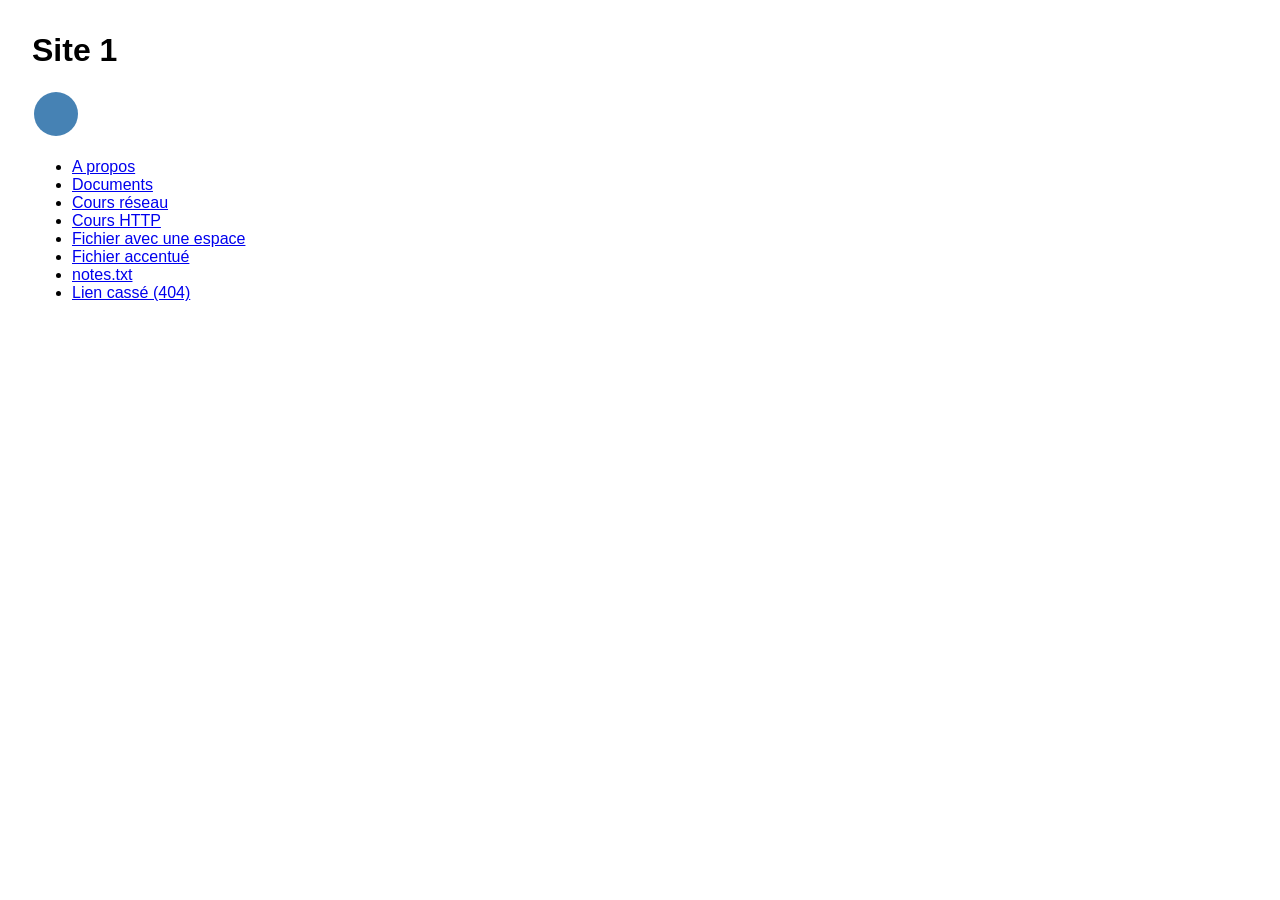
<file: www/site1/index.html>
<!DOCTYPE html>
<html>
<head>
<meta charset="utf-8">
<title>Site 1</title>
<link rel="stylesheet" href="css/style.css">
</head>
<body>
<h1>Site 1</h1>
<img src="images/logo.svg" alt="logo">
<ul>
<li><a href="apropos.html">A propos</a></li>
<li><a href="docs/">Documents</a></li>
<li><a href="docs/cours/reseau.html">Cours réseau</a></li>
<li><a href="docs/cours/http.html">Cours HTTP</a></li>
<li><a href="docs/mon%20fichier.html">Fichier avec une espace</a></li>
<li><a href="docs/été.html">Fichier accentué</a></li>
<li><a href="docs/notes.txt">notes.txt</a></li>
<li><a href="inexistante.html">Lien cassé (404)</a></li>
</ul>
</body>
</html>
</file>
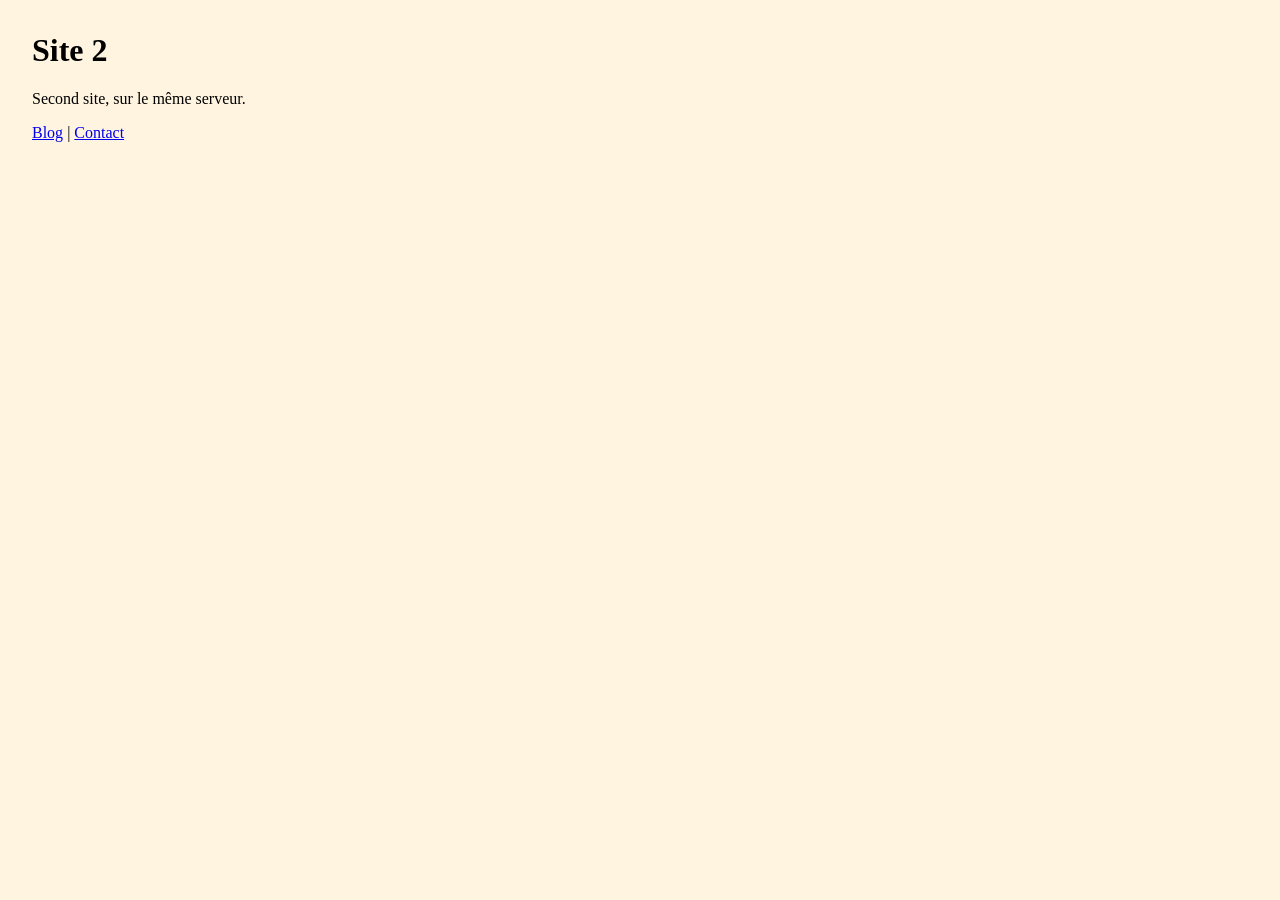
<file: www/site2/index.html>
<!DOCTYPE html>
<html>
<head>
<meta charset="utf-8">
<title>Site 2</title>
<link rel="stylesheet" href="style.css">
</head>
<body>
<h1>Site 2</h1>
<p>Second site, sur le même serveur.</p>
<p><a href="blog/">Blog</a> | <a href="contact.html">Contact</a></p>
</body>
</html>
</file>
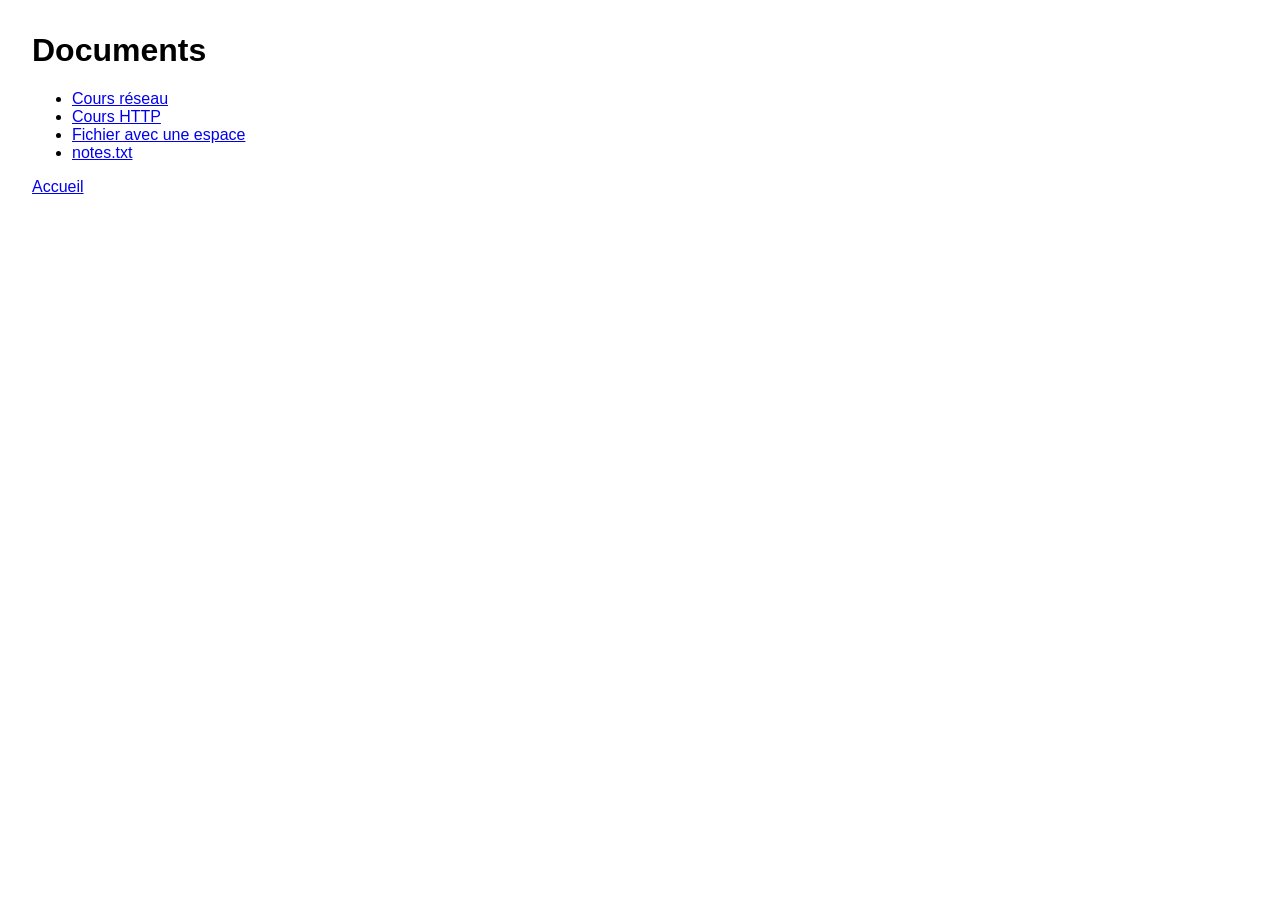
<file: www/site1/docs/index.html>
<!DOCTYPE html>
<html>
<head>
<meta charset="utf-8">
<title>Documents</title>
<link rel="stylesheet" href="../css/style.css">
</head>
<body>
<h1>Documents</h1>
<ul>
<li><a href="cours/reseau.html">Cours réseau</a></li>
<li><a href="cours/http.html">Cours HTTP</a></li>
<li><a href="mon%20fichier.html">Fichier avec une espace</a></li>
<li><a href="notes.txt">notes.txt</a></li>
</ul>
<p><a href="../index.html">Accueil</a></p>
</body>
</html>
</file>
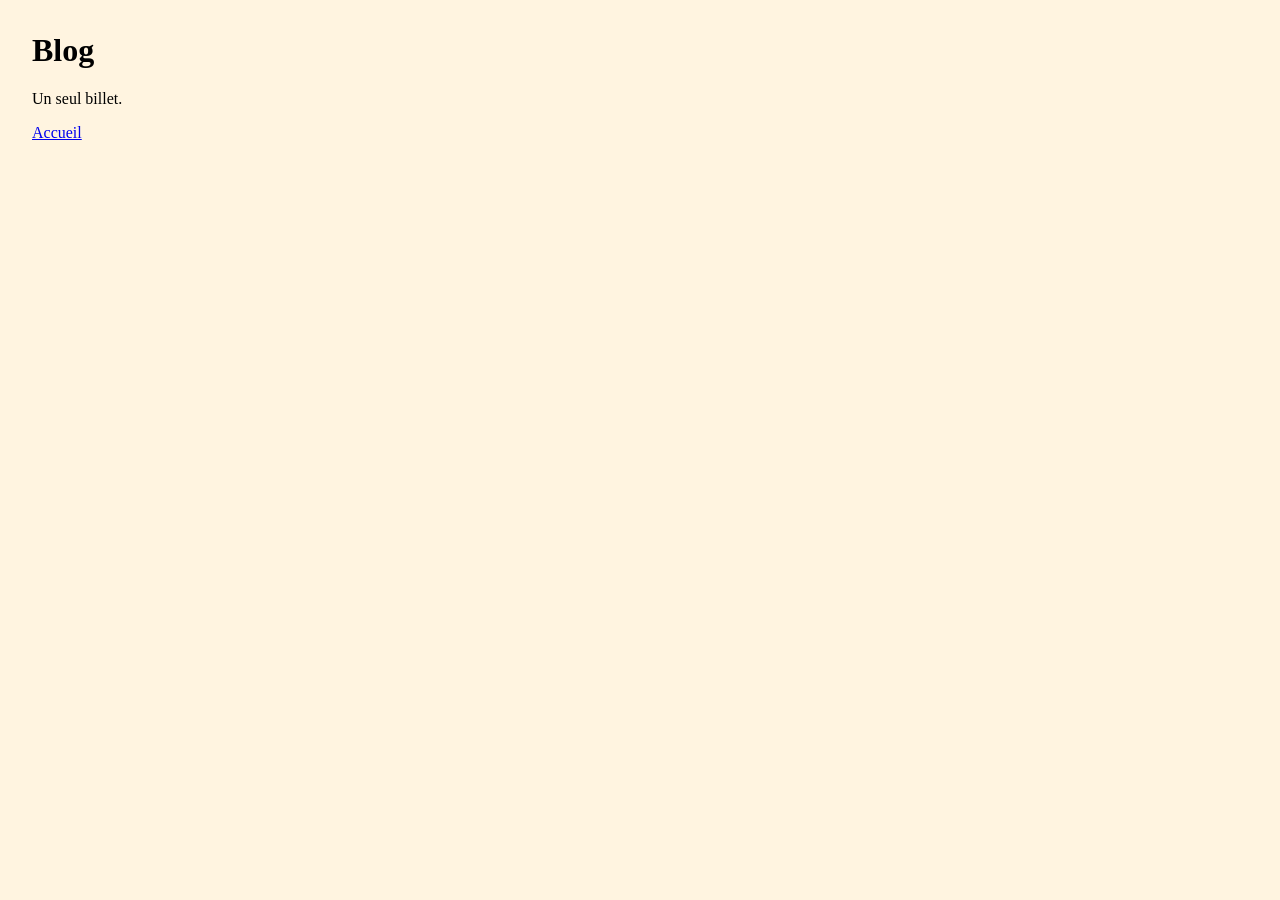
<file: www/site2/blog/index.html>
<!DOCTYPE html>
<html>
<head>
<meta charset="utf-8">
<title>Blog</title>
<link rel="stylesheet" href="../style.css">
</head>
<body>
<h1>Blog</h1>
<p>Un seul billet.</p>
<p><a href="../index.html">Accueil</a></p>
</body>
</html>
</file>
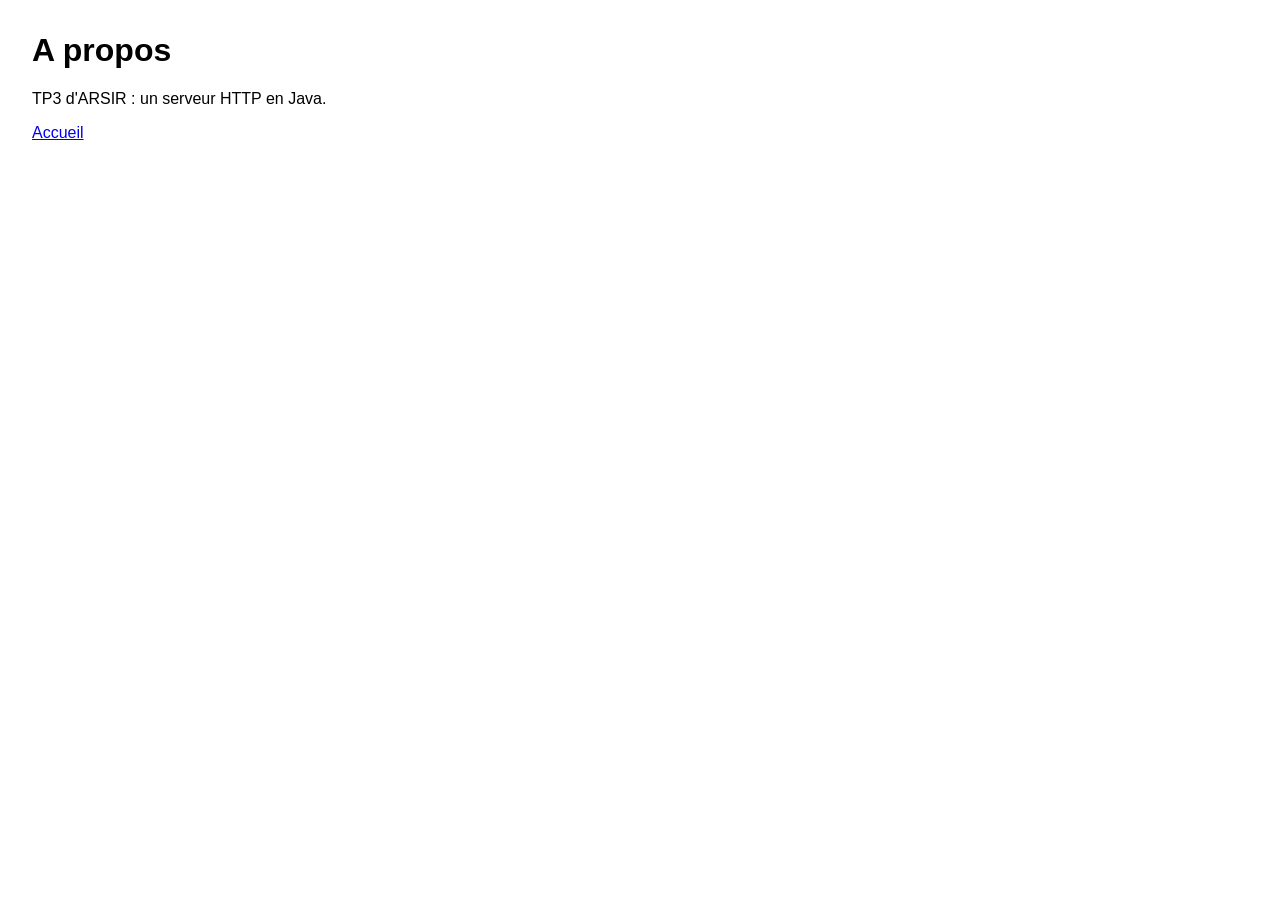
<file: www/site1/apropos.html>
<!DOCTYPE html>
<html>
<head>
<meta charset="utf-8">
<title>A propos</title>
<link rel="stylesheet" href="css/style.css">
</head>
<body>
<h1>A propos</h1>
<p>TP3 d'ARSIR : un serveur HTTP en Java.</p>
<p><a href="index.html">Accueil</a></p>
</body>
</html>
</file>
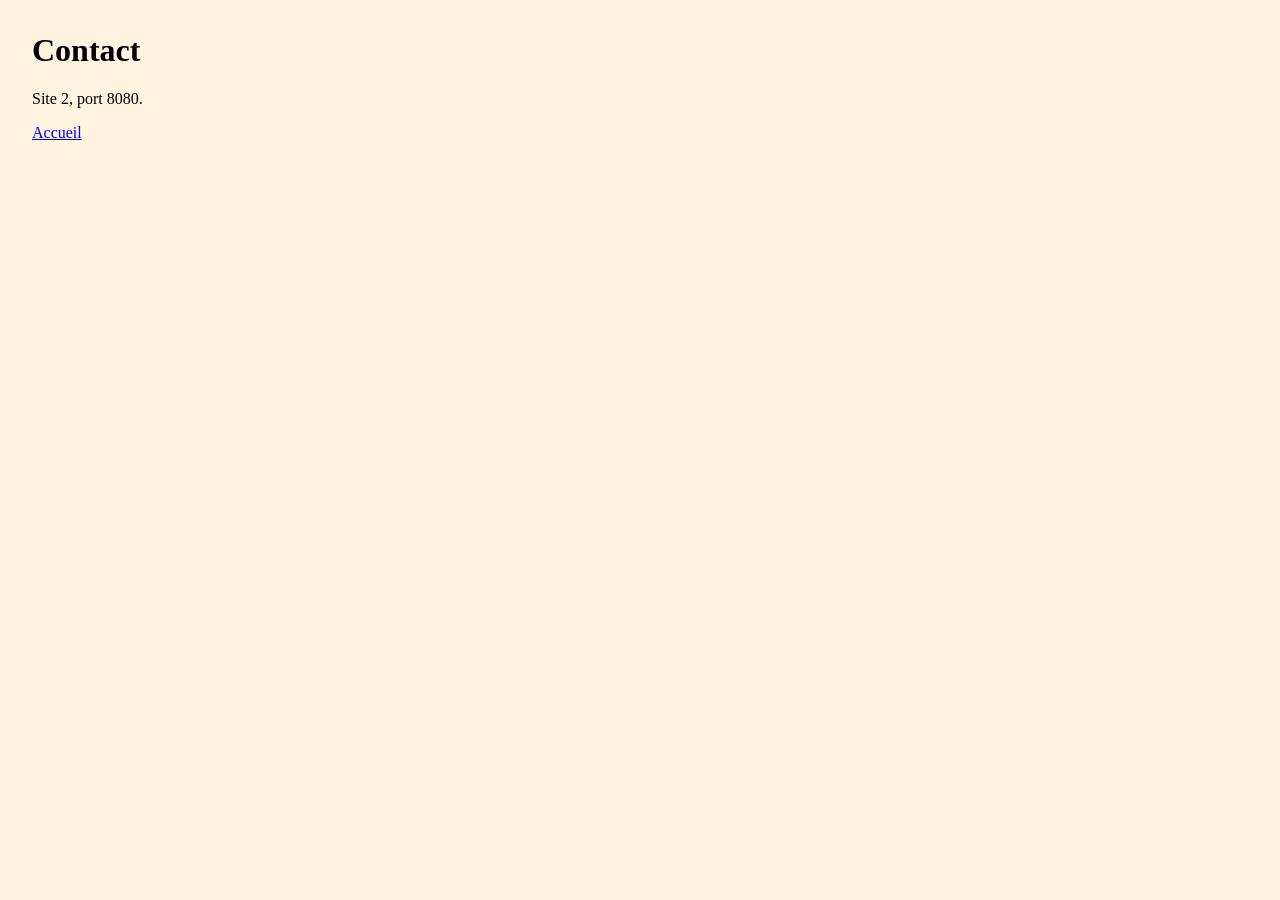
<file: www/site2/contact.html>
<!DOCTYPE html>
<html>
<head>
<meta charset="utf-8">
<title>Contact</title>
<link rel="stylesheet" href="style.css">
</head>
<body>
<h1>Contact</h1>
<p>Site 2, port 8080.</p>
<p><a href="index.html">Accueil</a></p>
</body>
</html>
</file>
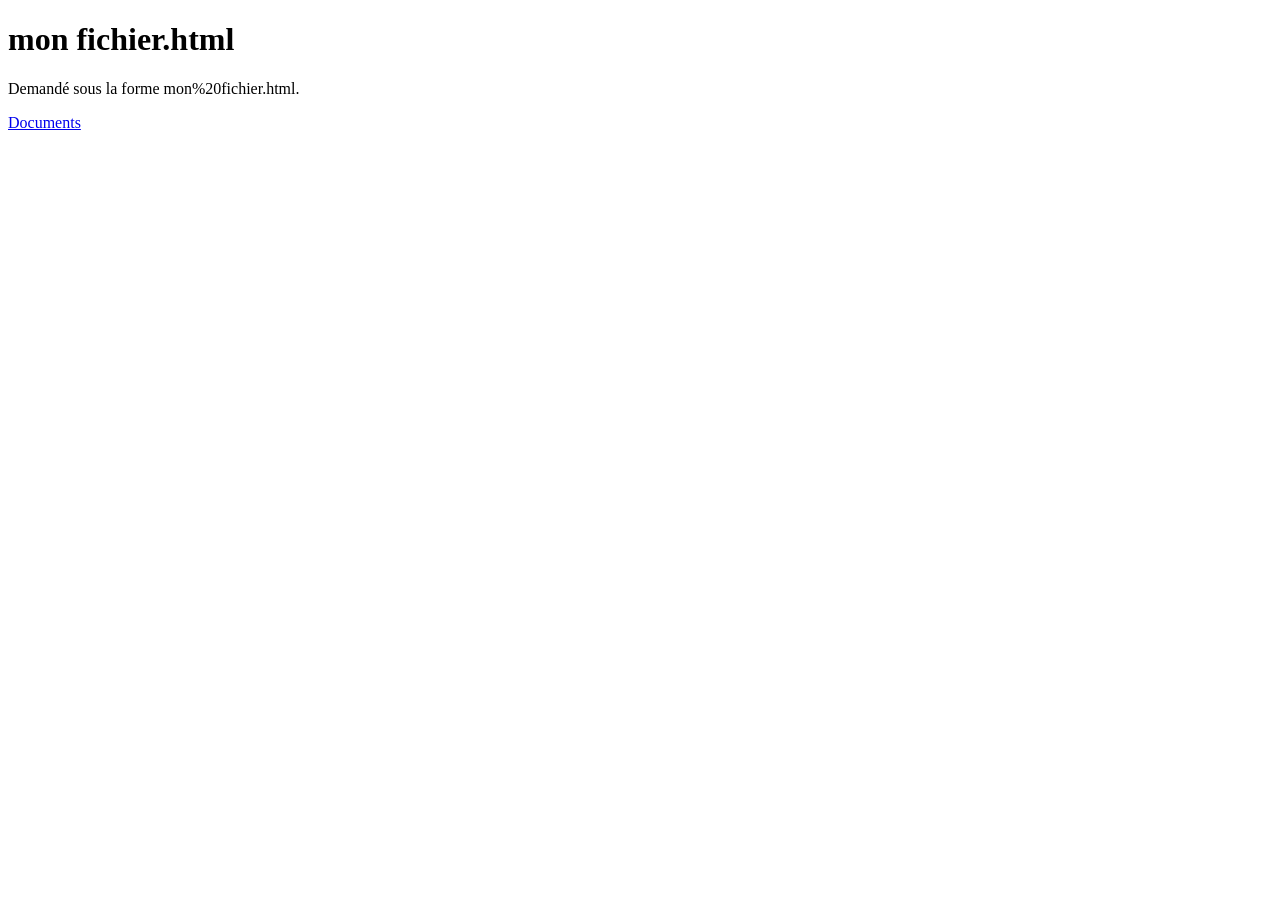
<file: www/site1/docs/mon fichier.html>
<!DOCTYPE html>
<html>
<head>
<meta charset="utf-8">
<title>mon fichier</title>
</head>
<body>
<h1>mon fichier.html</h1>
<p>Demandé sous la forme mon%20fichier.html.</p>
<p><a href="index.html">Documents</a></p>
</body>
</html>
</file>
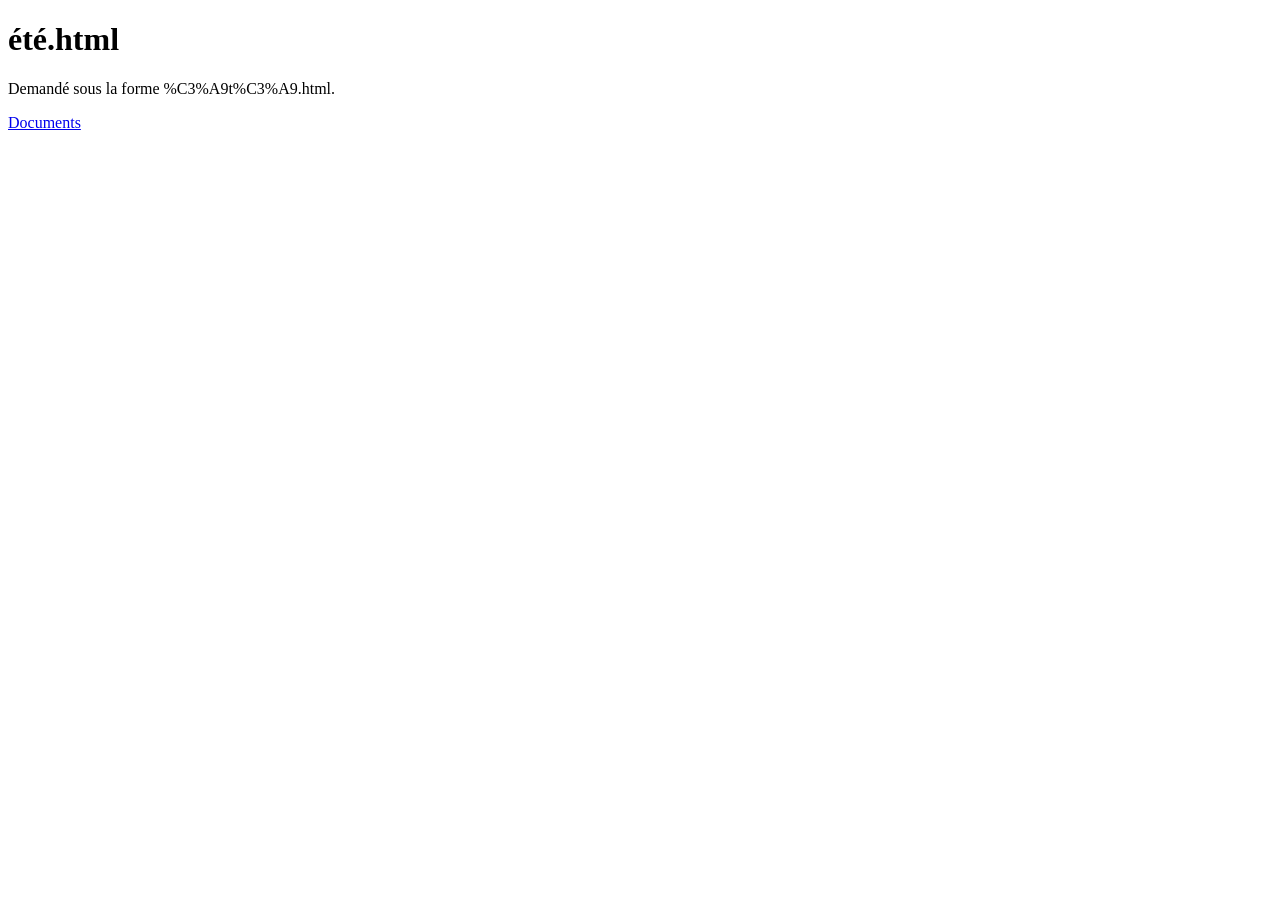
<file: www/site1/docs/été.html>
<!DOCTYPE html>
<html>
<head>
<meta charset="utf-8">
<title>été</title>
</head>
<body>
<h1>été.html</h1>
<p>Demandé sous la forme %C3%A9t%C3%A9.html.</p>
<p><a href="index.html">Documents</a></p>
</body>
</html>
</file>
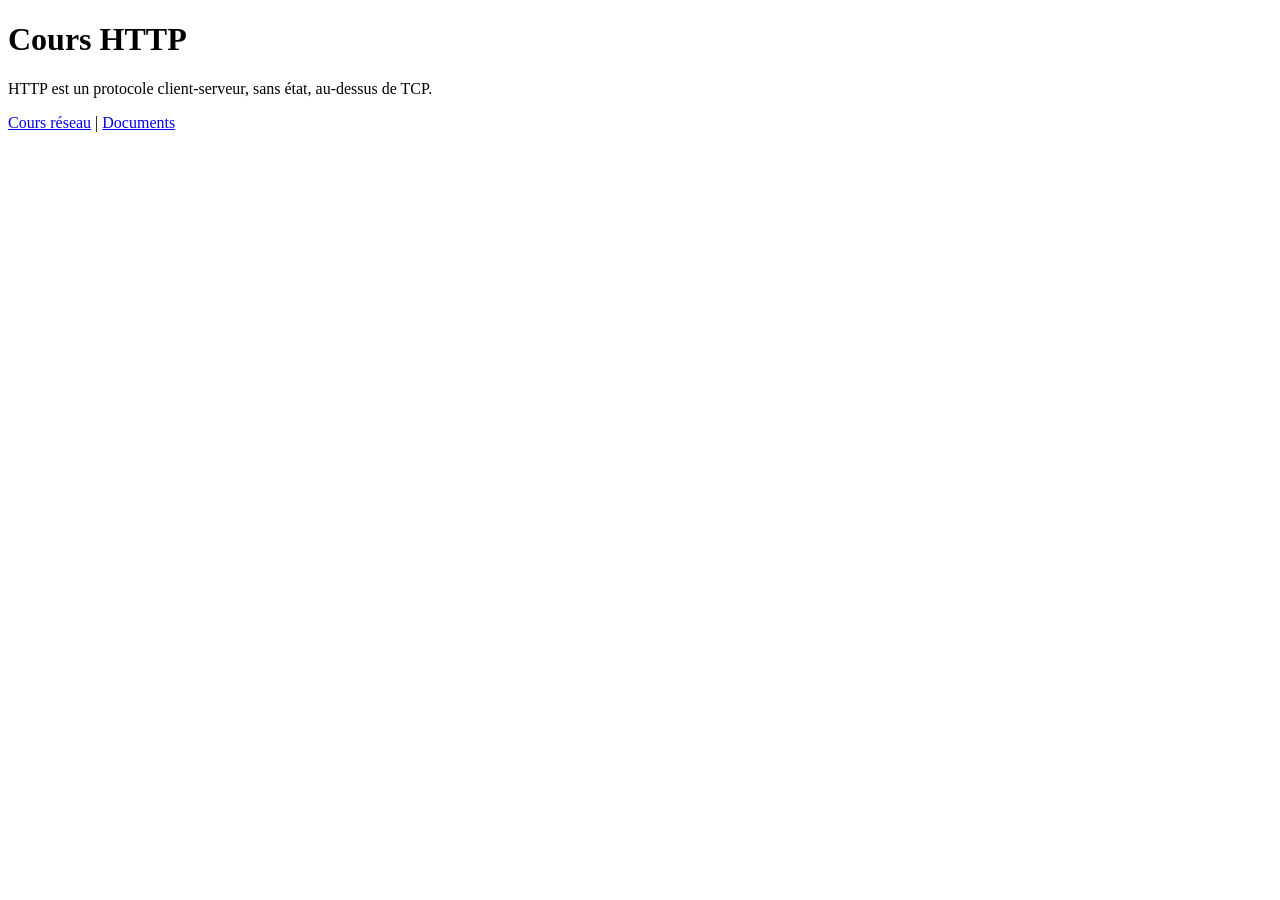
<file: www/site1/docs/cours/http.html>
<!DOCTYPE html>
<html>
<head>
<meta charset="utf-8">
<title>Cours HTTP</title>
</head>
<body>
<h1>Cours HTTP</h1>
<p>HTTP est un protocole client-serveur, sans état, au-dessus de TCP.</p>
<p><a href="reseau.html">Cours réseau</a> | <a href="../index.html">Documents</a></p>
</body>
</html>
</file>
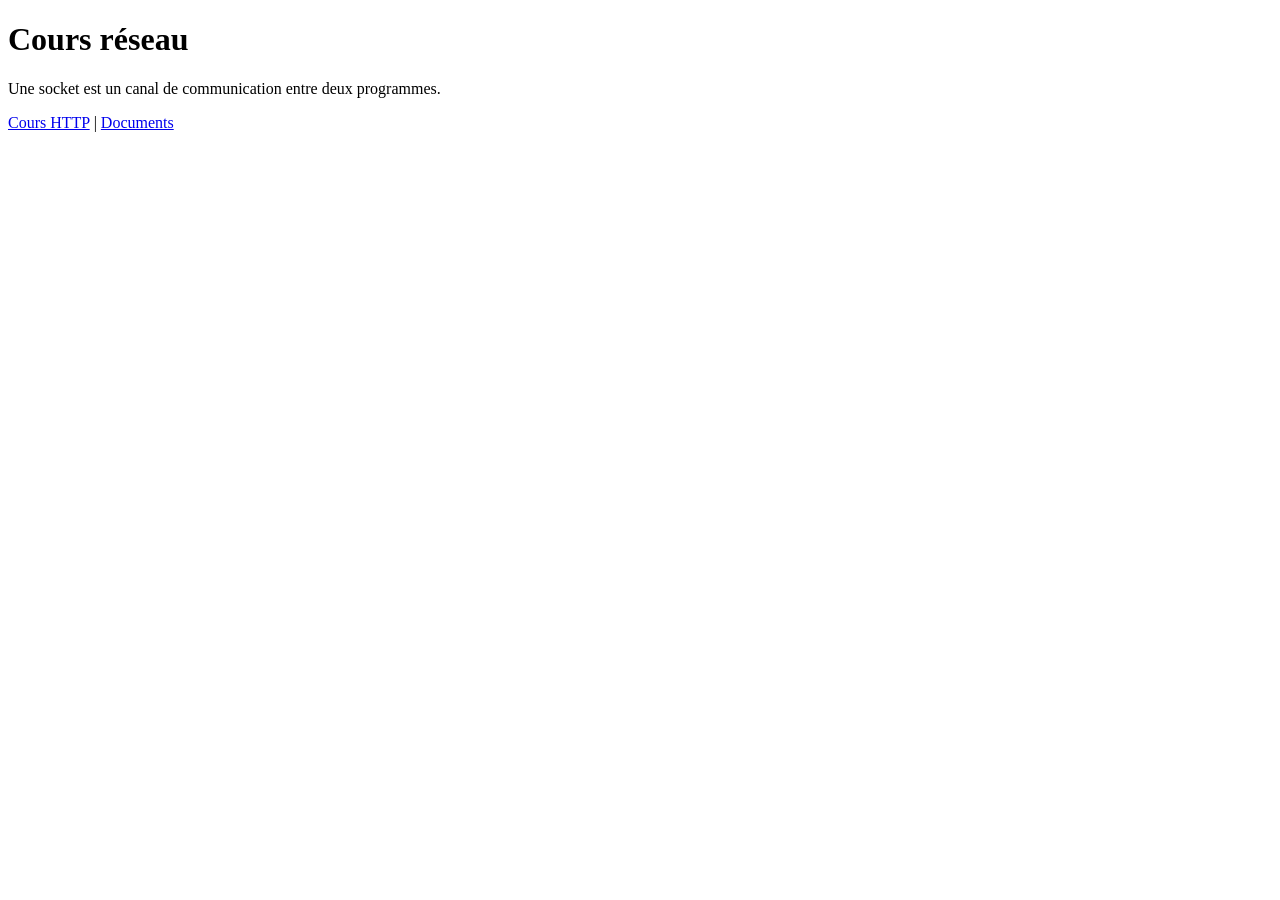
<file: www/site1/docs/cours/reseau.html>
<!DOCTYPE html>
<html>
<head>
<meta charset="utf-8">
<title>Cours réseau</title>
</head>
<body>
<h1>Cours réseau</h1>
<p>Une socket est un canal de communication entre deux programmes.</p>
<p><a href="http.html">Cours HTTP</a> | <a href="../index.html">Documents</a></p>
</body>
</html>
</file>
<file: www/site1/css/style.css>
body {
    font-family: sans-serif;
    margin: 2em;
}
</file>
<file: www/site2/style.css>
body {
    font-family: serif;
    background: #fff4e0;
    margin: 2em;
}
</file>
